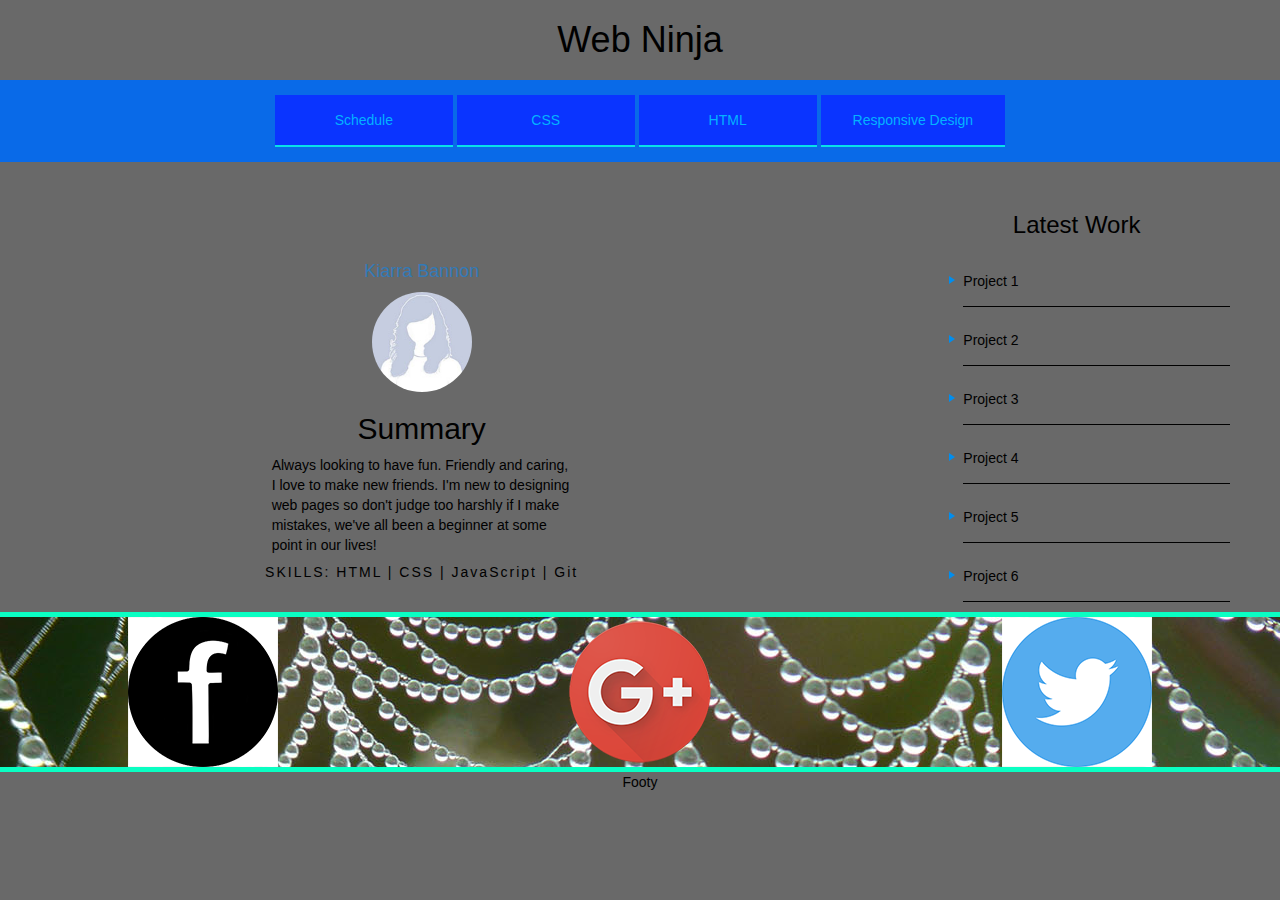
<file: index.html>
<html> <head> <meta http-equiv="Content-Type" content='text/html'; charset="utf-8"> <meta name='viewport' content='width=device-width,height=device-height,initial-scale=1,maximum-scale=1,user-scalable=no'> <meta http-equiv="X-UA-Compatible" content="IE=EDGE"> <link rel="stylesheet" type="text/css" href="css/final.min.css"><title>Boiler Plate</title> </head><body> <div class='container-fluid'> <div class='row'> <div class='col-md-12 border'> <header id='header'> <h1>Web Ninja</h1> </header> </div></div><nav id="nav"> <ul class='button-wrap'> <button>Schedule</button> <button data-toggle="modal" data-target="#css3_modal">CSS</button> <button data-toggle="modal" data-target="#html5_modal">HTML</button> <button>Responsive Design</button> </ul> </nav> <div class='row'> <div class='col-md-8'> <div id='main-content-wrapper'> <div class='side-by-side'> <section class='image-content'> <h4> <a href='https://www.google.com/'>Kiarra Bannon</a> </h4> <img src='images/face.jpg'> </section> <article> <h2>Summary</h2> <p>Always looking to have fun. Friendly and caring, I love to make new friends. I'm new to designing web pages so don't judge too harshly if I make mistakes, we've all been a beginner at some point in our lives!</p></article> </div><section id='skills'> <h5> SKILLS: <span>HTML | CSS | JavaScript | Git</span> </h5> </section> </div></div><div class='col-md-4'> <div id="aside-content-wrapper"> <aside id='aside-right'> <h3>Latest Work</h3> <ul id="latest-work"> <li>Project 1</li><li>Project 2</li><li>Project 3</li><li>Project 4</li><li>Project 5</li><li>Project 6</li></ul> </aside> </div></div></div><div id='favorite-sites'> <div class="row"> <div class='col-md-4'> <img class="img-responsive" src='images/facebook.png'> </div><div class='col-md-4'> <img class="img-responsive" src='images/google_plus.png'> </div><div class='col-md-4'> <img class="img-responsive" src='images/twitter.png'> </div></div></div><div class='row'> <div class='col-md-12 border'> <footer><f1>Footy</f1></footer> </div></div></div><div class="modal fade" id="html5_modal" tabindex="-1" role="dialog" aria-labelledby="myModalLabel"> <div class="modal-dialog" role="document"> <div class="modal-content"> <div class="modal-header"> <button type="button" class="close" data-dismiss="modal" aria-label="Close"><span aria-hidden="true">&times;</span></button> <h4 class="modal-title" id="myModalLabel">Modal title</h4></div><div class="modal-body"> <div class="img-modal"> <img src="images/html5.png"> </div><br><p>HTML5 is the latest evolution of the standard that defines HTML. The term represents two different concepts: It is a new version of the language HTML, with new elements, attributes, and behaviors, and a larger set of technologies that allows more diverse and powerful Web sites and applications.</p><p>Source:</p><span><a href='https://developer.mozilla.org/en-US/docs/Web/Guide/HTML/HTML5'>https://developer.mozilla.org/en-US/docs/Web/Guide/HTML/HTML5</a></span> </div><div class="modal-footer"> <button type="button" class="btn btn-default" data-dismiss="modal">Close</button> </div></div></div></div><div class="modal fade" id="css3_modal" tabindex="-1" role="dialog" aria-labelledby="myModalLabel"> <div class="modal-dialog" role="document"> <div class="modal-content"> <div class="modal-header"> <button type="button" class="close" data-dismiss="modal" aria-label="Close"><span aria-hidden="true">&times;</span></button> <h4 class="modal-title" id="myModalLabel">Modal title</h4></div><div class="modal-body"> <div class="img-modal"> <img src="images/css3.png"> </div><br><p>CSS3 is the latest evolution of the Cascading Style Sheets language and aims at extending CSS2. It brings a lot of long-awaited novelties, like rounded corners, shadows, gradients, transitions or animations, as well as new layouts like multi-columns, flexible box or grid layouts.</p><p>Source:</p><span><a href='https://developer.mozilla.org/en-US/docs/Web/CSS/CSS3'>https://developer.mozilla.org/en-US/docs/Web/CSS/CSS3</a></span> </div><div class="modal-footer"> <button type="button" class="btn btn-default" data-dismiss="modal">Close</button> </div></div></div></div><script src="js/final.min.js"></script></body></html>
</file>
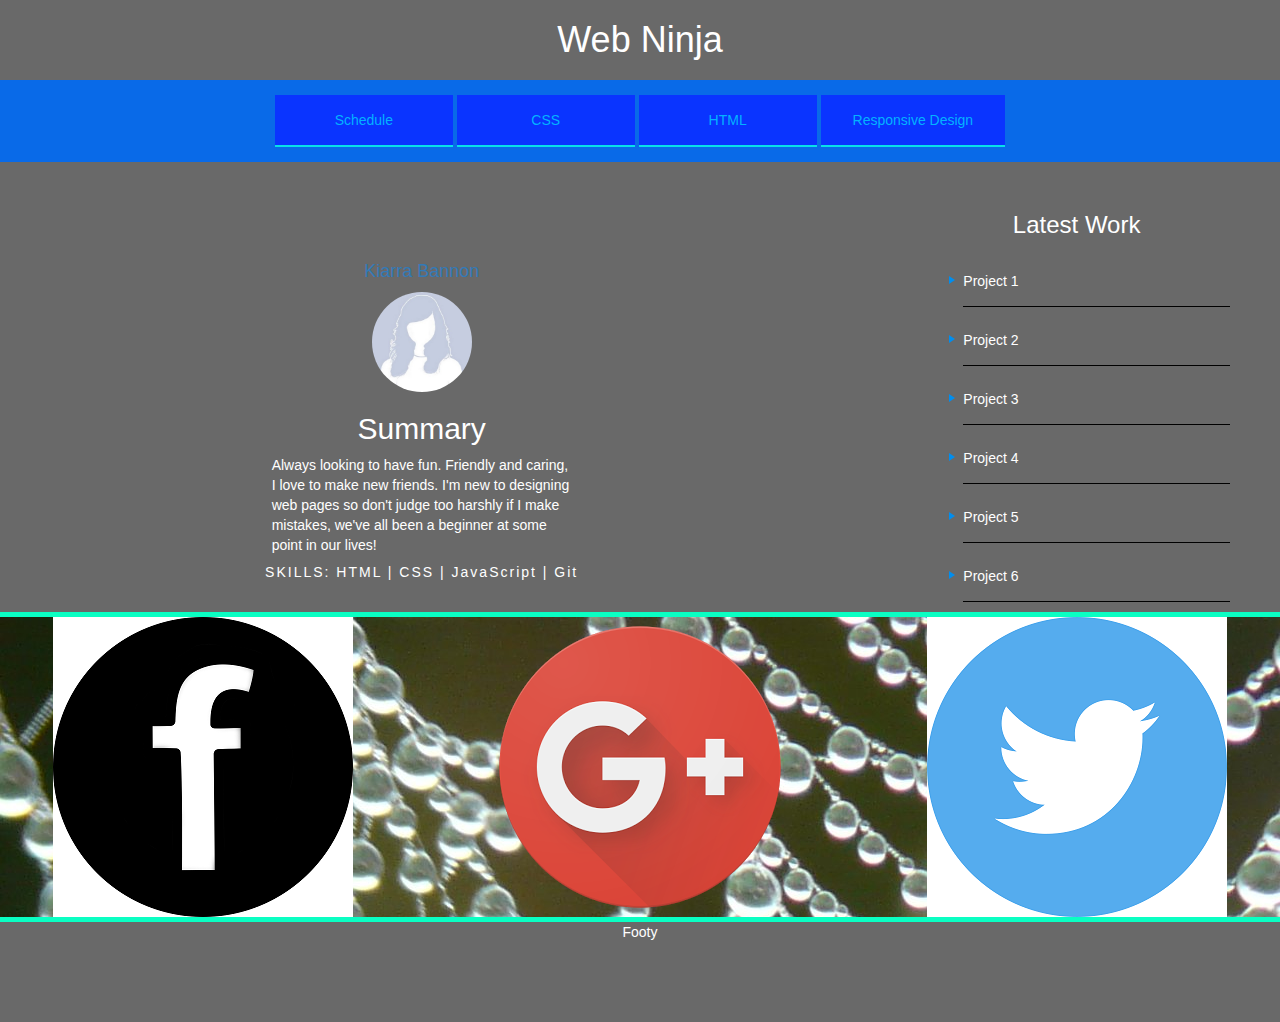
<file: pre_launch/index.html>
<html>
    <head>
        <meta http-equiv="Content-Type" content='text/html';
                  charset="utf-8">
                           <meta name='viewport' content='width=device-width,height=device-height,initial-scale=1,maximum-scale=1,user-scalable=no'>
                           <meta http-equiv="X-UA-Compatible" content="IE=EDGE">
<!---- Links to CSS and Fonts ---->
      <!---<link rel="stylesheet" type="text/css" href="css/framework.css">--->
            <link rel="stylesheet" type="text/css" href="css/bootstrap.min.css">
            <link rel="stylesheet" type="text/css" href="css/style.css">


<!---- Start Header ---->
<title>Boiler Plate</title>
    </head>
<body>
    <div class='container-fluid'>
    <div class='row'>
        <div class='col-md-12 border'>
            <header id='header'>
                <h1>Web Ninja</h1>
            </header>
        </div>
    </div>
<!---- End Header ---->
<!---- Start Menu ---->
            <nav id="nav">
                <ul class='button-wrap'>
                    <button>Schedule</button>
                    <button data-toggle="modal" data-target="#css3_modal">CSS</button>
                    <button data-toggle="modal" data-target="#html5_modal">HTML</button>
                    <button>Responsive Design</button>
                </ul>
            </nav>
<!---- End Menu ----> 
         <div class='row'>
            <div class='col-md-8'>
                <div id='main-content-wrapper'>
                    <div class='side-by-side'>
                        <section class='image-content'>
                            <h4> 
                            <a href='https://www.google.com/'>Kiarra Bannon</a>
                            </h4>
                        <img src='images/face.jpg'>                        
                        </section>
                        <article>
                    <h2>Summary</h2>
                        <p>Always looking to have fun. Friendly and caring, I love to make new friends. I'm new to designing web pages so don't judge too harshly if I make mistakes, we've all been a beginner at some point in our lives!</p>
                        </article>
                    </div>
<!---- End Side By Side ---->
                      <section id='skills'>
                            <h5>
                            SKILLS: <span>HTML | CSS | JavaScript | Git</span>
                            </h5>                   
                        </section>
                </div>
             </div>
<!---- End Main-Content-Wrapper ---->
            <div class='col-md-4'>
                <div id="aside-content-wrapper">
                    <aside id='aside-right'>
                        <h3>Latest Work</h3>
                    <ul id="latest-work">
                        <li>Project 1</li> 
                        <li>Project 2</li>
                        <li>Project 3</li>
                        <li>Project 4</li>
                        <li>Project 5</li>
                        <li>Project 6</li>                   
                    </ul>                   
                </aside>
                </div>
<!---- End Aside-Content Wrapper ---->
            </div>
<!---- End Middle-Wrapper ---->
         </div>          
        <div id='favorite-sites'>
            <div class="row">
                <div class='col-md-4'>
                    <img class="img-responsive" src='images/facebook.png'>
                </div>
                <div class='col-md-4'>
                    <img class="img-responsive" src='images/google_plus.webp'>
                </div>
                <div class='col-md-4'>
                    <img class="img-responsive" src='images/twitter.png'>
                </div>
            </div>
         </div>
        <div class='row'>
            <div class='col-md-12 border'>
                <footer><f1>Footy</f1></footer>
            </div>
        </div>
    </div>
<!---- End Container Div ---->
<!---- Modal-HTML5 ---->
<div class="modal fade" id="html5_modal" tabindex="-1" role="dialog" aria-labelledby="myModalLabel">
  <div class="modal-dialog" role="document">
    <div class="modal-content">
      <div class="modal-header">
        <button type="button" class="close" data-dismiss="modal" aria-label="Close"><span aria-hidden="true">&times;</span></button>
        <h4 class="modal-title" id="myModalLabel">Modal title</h4>
      </div>
      <div class="modal-body">
          <div class="image-modal">
              <img src="images/html5.png">
          </div>
          <br>
          <br>
          <p><strong>CSS</strong> is the latest evolution of the Cascading Style Sheets language and aims at extending CSS2.1. It brings a lot of long-awaited novelties, like rounded corners, shadows, gradients, transitions or animations, as well as new layouts like multi-columns, flexible box or grid layouts.</p>
        <br>
        <p>Source:</p><span><a
                href='https://developer.mozilla.org/en-US/docs/Web/CSS/CSS3'>https://developer.mozilla.org/en-US/docs/Web/CSS/CSS3
              </a></span>
      </div>
      <div class="modal-footer">
        <button type="button" class="btn btn-default" data-dismiss="modal">Close</button>
        <button type="button" class="btn btn-primary">Save changes</button>
      </div>
    </div>
  </div>
</div>
<!---- Modal-CSS3 ---->
<div class="modal fade" id="css3_modal" tabindex="-1" role="dialog" aria-labelledby="myModalLabel">
  <div class="modal-dialog" role="document">
    <div class="modal-content">
      <div class="modal-header">
        <button type="button" class="close" data-dismiss="modal" aria-label="Close"><span aria-hidden="true">&times;</span></button>
        <h4 class="modal-title" id="myModalLabel">Modal title</h4>
      </div>
      <div class="modal-body">
        ...
      </div>
      <div class="modal-footer">
        <button type="button" class="btn btn-default" data-dismiss="modal">Close</button>
        <button type="button" class="btn btn-primary">Save changes</button>
      </div>
    </div>
  </div>
</div>
        

<script src="js/jquery-3.1.1.min.js"></script>
<script src="js/bootstrap.min.js"></script>
<script src='js/main.js'></script>
</body>
</html>
</file>
<file: pre_launch/css/framework.css>
{
    -ms-box-sizing:border-box;
    -webkit-box-sizing:border-box;
    -moz-box-sizing:border-box;
    -safari-box-sizing:border-box;
}
/*
.border {
    border: 1px solid blue !important;
}
*/
.row {
    width:100%;
    display:flex;
}
.col-1 {
    width:8.33%;
}
.col-2 {
    width:16.7%;
}
.col-3 {
    width:25%;
}
.col-4 {
    width:33.33%;
}
.col-5 {
    width:41.67%;
}
.col-6 {
    width:50%;
}
.col-7 {
    width:58.33%;
}
.col-8 {
    width:66.66%;
}
.col-9 {
    width:75%
}
.col-10 {
    width:83.33%;
}
.col-11 {
    width:91.66%;
}
.col-12 {
    width:100%;
}
@media (max-width: 767px) {
    .row {
        flex-wrap: wrap;
}
    .col-1,.col-2.col-3,col-4,col-5,col-6,col-7,col-8,col-9,col-10,col-11,col-12{
        flex:1;
    }
}
@media (max-width: 480px) {
    .row {
        flex-wrap:nowrap;
        flex-direction:column;
}
    .col-1,.col-2.col-3,col-4,col-5,col-6,col-7,col-8,col-9,col-10,col-11,col-12{
        width:100%;
    }
}
</file>
<file: pre_launch/css/style.css>
/* 
Colors:
Turquoise: 0AFFC3 
Aqua: 09E0E8
Robin's Egg Blue: 03B3FF
Ocean Blue: 096AE8
Dark Blue: 0A34FF
*/

body {
    background-color: dimgray;
    color:white;
    }
#header {
    background-color:none;
    margin: 0;
    min-height: 80px;
}
#header >h1 {
    margin:0;
    text-align:center;
    font-family:'Lato',sans-serif;
    position:relative;
    transform:translateY(50%)
    }
#nav{
    background-color:096AE8;
    margin:0;
    min-height:80px;
    font-family:'Lato', sans-serif;
    height:auto;
    }
#nav > ul{
    text-align:center;
    padding:15px 0 15px 0;
    margin:0;     
}
#nav > ul > button {
    min-width:178px;
    color:03B3FF;
    background-color:0A34FF;
    border:none;
    padding:15px 32px;
    transition background-color:.25s;
    border-bottom: 2px solid #09E0E8;
    }
#nav > ul > button:hover {
    background-color:0AFFC3;
    }
/*
.menu {
    display:flex;
    background-color:blueviolet;
    justify-content: space-around;
    list-style-type: none;
    margin:0;
    }
*/
/*
.menu > li {
    margin:0 15px 0 15px;
}
#middle-wrapper-width {
    display:flex;
    font-family:'Lato', sans-serif;
    max-width:960px;
    margin:0 auto;
    }
#middle-wrapper {
    background-color:none;
    margin:0 auto;
    }
*/
#main-content-wrapper {
    background-color:dimgray;
}
.side-by-side {
    
    }
#main-content-wrapper .image-content{
    text-align:center;
    margin:0 auto;
    margin-top:100px;
    }
.image-content > img {
    max-width:200px;
    border-radius:50%;
}
.image-content > h4 {
    font-family:'Lato',sans-serif;
    font-weight:300;
    color:purple;
}
.image-content > h4 > a:hover {
    color:rebeccapurple;   
}
.image-content > h4 > a {
       
}
#main-content-wrapper article{

    }
#main-content-wrapper article h2{
   text-align:center;
    }
#main-content-wrapper article p{
    max-width:300px;
    margin:0 auto;
    }
#main-content-wrapper #skills{
    text-align:center;
    font-weight:300;
    letter-spacing:2px;
    }
#main-content-wrapper #skills span{
    font-weight:400;
    }
#aside-content-wrapper {
    background-color:dimgray;
    font-family:'Lato',sans-serif;
    margin-top:50px;
    }
#aside-right{
    margin:0 50px 8px;
}
#aside-right h3{
    text-align:center;
}
#latest-work {
    list-style-type:none;
}
#latest-work > li {
    padding-top:15;
    padding-bottom:15px;
    padding-right:15px;
    width:100%;
    border-bottom:1px black solid;
}
#latest-work > li:before {
    content:'';
    border-color:transparent #008eef;
    border-style:solid;
    border-width:.35em 0 .35em .45em;
    display:block;
    height:0;
    width:0;
    left:-1em;
    top:.9em;
    position:relative
}
#favorite-sites {
    background-image:url(image/spuder-web.jpeg);
    border-top: 5px #0AFFC3  solid;
    border-bottom:5px #0AFFC3  solid; 
    text-align:center;
}
#favorite-sites sul {
    list-style-type:none;  
    display:flex;
    justify-content:space-around;
    margin:0;
    padding:40px;
}
footer {
    background-color:dimgray;
    text-align:center;
    font-family:'Lato',sans-serif;
    min-height:100px;
    }
footer >h1 {
    margin:0;
    transform:translateY(50%)
    }
img{
    max-width:100%;
    height:100px;
    }
.max-width{
    margin:0 auto;
    max-width:960px;
}
/*BootStrap Related*/
.container-fluid {
    padding:0;
}
#favorite-sites > .row > .col-md-4 > img {
    margin:0 auto;
}
.img-modal {
    text-align:center;
    vertical-align:middle;
}

.modal-body > p {
    color: black !important;
}

.invisible{
    color:red !important;
    background-color: black !important;
}
</file>
